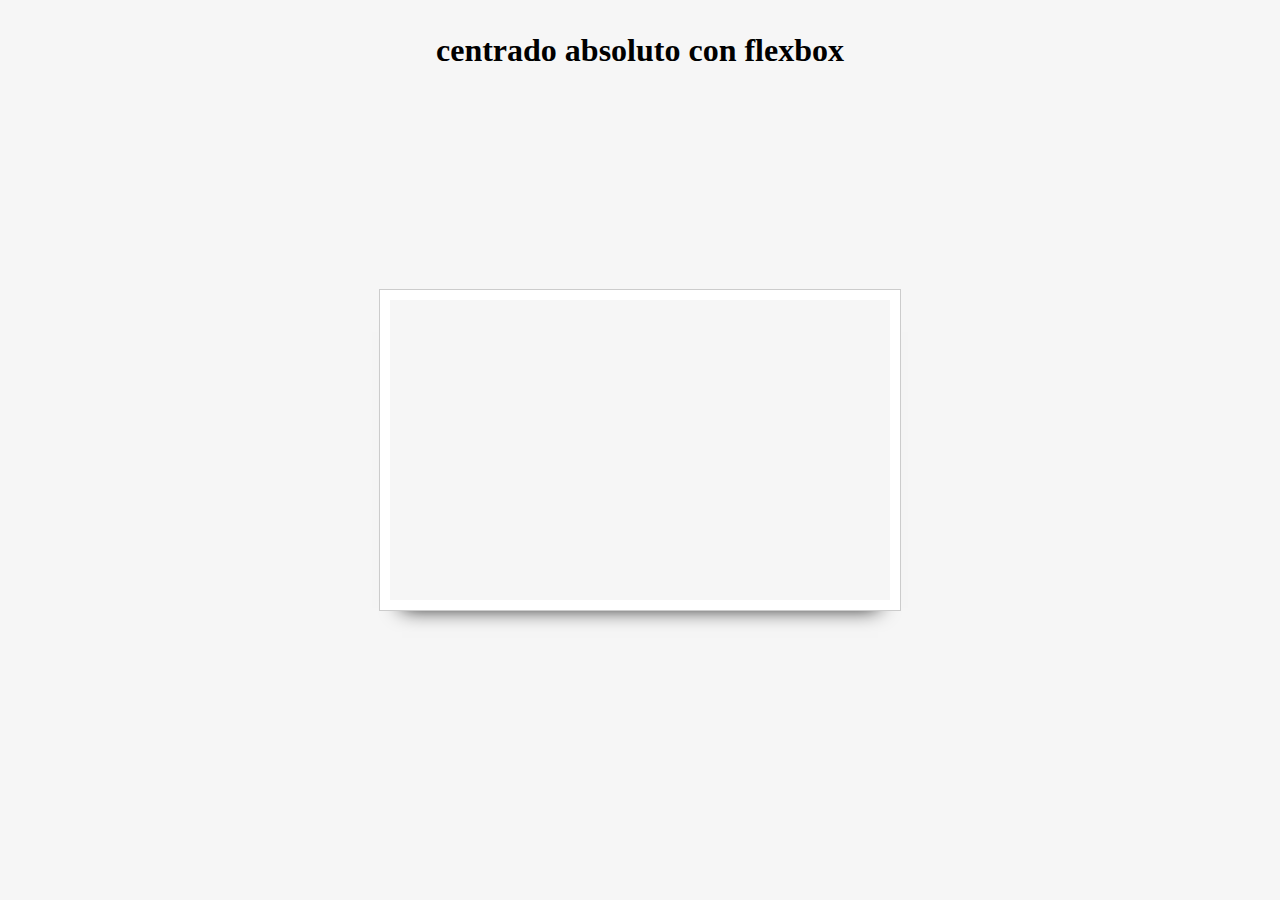
<file: centrado/index.html>
<!DOCTYPE html>
<html lang="en">
<head>
    <meta charset="UTF-8">
    <meta http-equiv="X-UA-Compatible" content="IE=edge">
    <meta name="viewport" content="width=device-width, initial-scale=1.0">
    <title>Document</title>
    <link rel="stylesheet" href="style.css">
</head>
<body>
    <h1>centrado absoluto con flexbox</h1>
    <div class="container">
        <p class="words">Lorem ipsum dolor sit, amet consectetur adipisicing elit. Voluptates voluptate aliquam modi provident fugit necessitatibus officia accusantium veritatis maiores maxime, unde ipsa assumenda optio amet earum quia aperiam. Laborum, voluptatem?</p>
    </div>
</body>
</html>
</file>
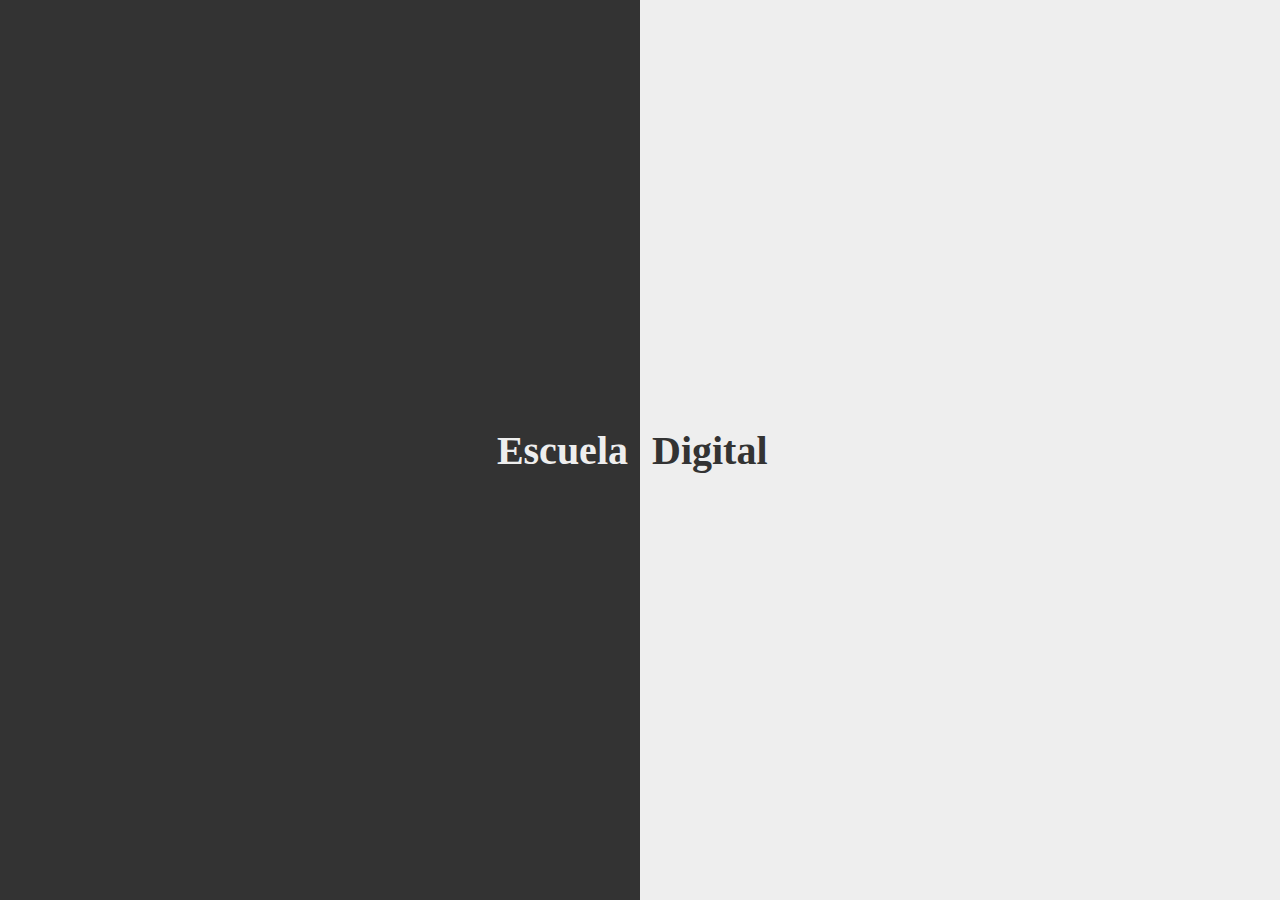
<file: division de la pantalla/index.html>
<!DOCTYPE html>
<html lang="en">
<head>
    <meta charset="UTF-8">
    <meta http-equiv="X-UA-Compatible" content="IE=edge">
    <meta name="viewport" content="width=device-width, initial-scale=1.0">
    <title>division</title>
    <!--las relaciones estan invertidas-->
    <link rel="stylesheet" href="style.css">
    <link rel="stylesheet" href="tablet.css" media="(max-width:768px)">
</head>
<body>
    <aside>Escuela</aside>
    <main>Digital</main>
</body>
</html>
</file>
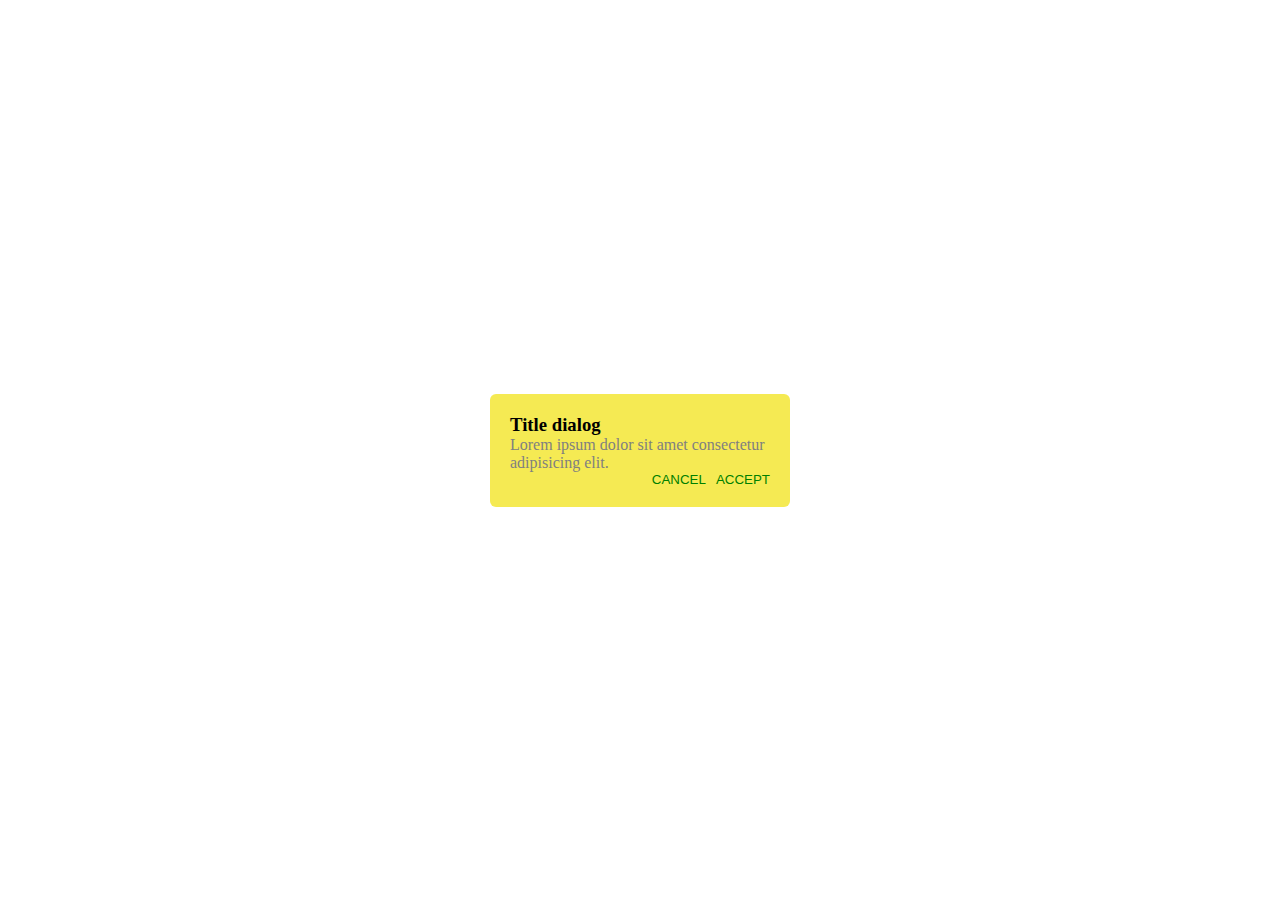
<file: dialogs/dialogs.html>
<!DOCTYPE html>
<html lang="en">
<head>
    <meta charset="UTF-8">
    <meta http-equiv="X-UA-Compatible" content="IE=edge">
    <meta name="viewport" content="width=device-width, initial-scale=1.0">
    <title>Dialogs</title>
    <link rel="stylesheet" href="dialogs.css">
</head>
<body>
    <section class="box_dialog">
        <h3>Title dialog</h3>
        <p>Lorem ipsum dolor sit amet consectetur adipisicing elit.</p>
        <footer class="buttons">
            <button>CANCEL</button>
            <button>ACCEPT</button>
        </footer>
    </section>
</body>
</html>
</file>
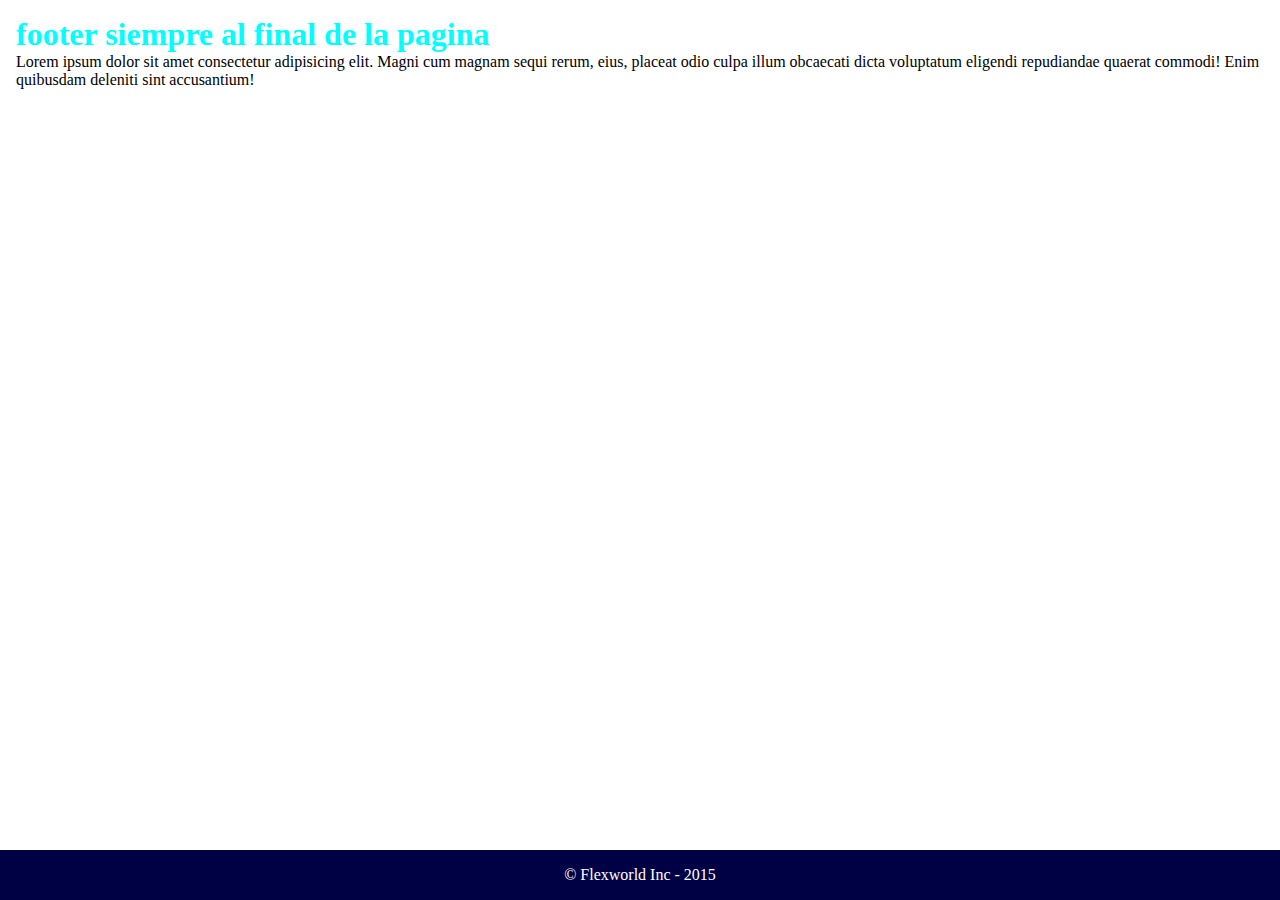
<file: footer/footer.html>
<!DOCTYPE html>
<html lang="en">
<head>
    <meta charset="UTF-8">
    <meta http-equiv="X-UA-Compatible" content="IE=edge">
    <meta name="viewport" content="width=device-width, initial-scale=1.0">
    <title>Document</title>
    <link rel="stylesheet" href="footer.css">
</head>
<body>
    <main>
        <h1>footer siempre al final de la pagina</h1>
        <p>Lorem ipsum dolor sit amet consectetur adipisicing elit. Magni cum magnam sequi rerum, eius, placeat odio culpa illum obcaecati dicta voluptatum eligendi repudiandae quaerat commodi! Enim quibusdam deleniti sint accusantium!</p>
    </main>
    <footer>&copy Flexworld Inc - 2015</footer>
</body>
</html>
</file>
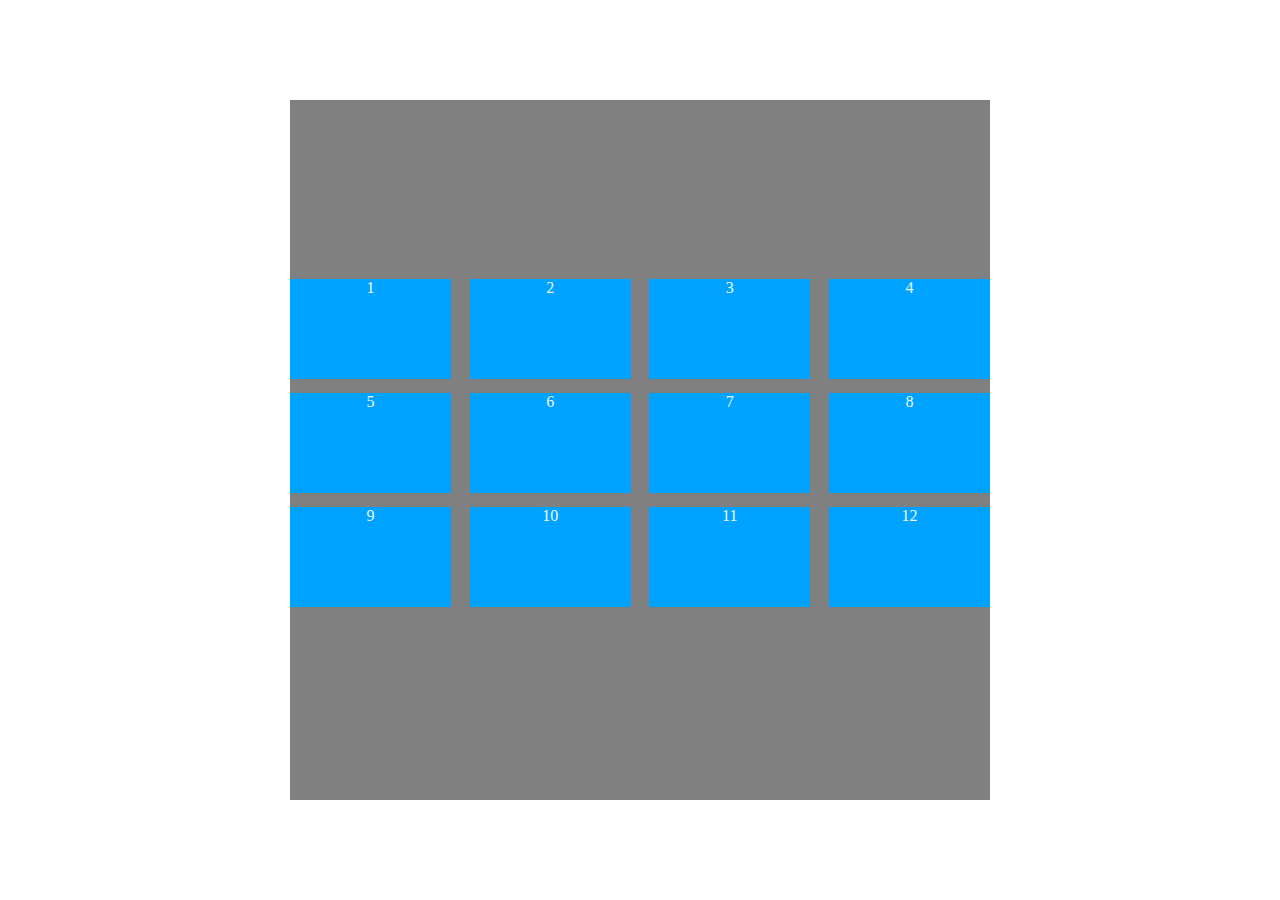
<file: grillaFlex/grilla.html>
<!DOCTYPE html>
<html lang="en">
<head>
    <meta charset="UTF-8">
    <meta http-equiv="X-UA-Compatible" content="IE=edge">
    <meta name="viewport" content="width=device-width, initial-scale=1.0">
    <title>Document</title>
    <link rel="stylesheet" href="grilla.css">
</head>
<body>
    <div class="container">
        <div class="item">1</div>
        <div class="item">2</div>
        <div class="item">3</div>
        <div class="item">4</div>
        <div class="item">5</div>
        <div class="item">6</div>
        <div class="item">7</div>
        <div class="item">8</div>
        <div class="item">9</div>
        <div class="item">10</div>
        <div class="item">11</div>
        <div class="item">12</div>
    </div>
</body>
</html>
</file>
<file: centrado/style.css>
*
{
    padding: 0;
    margin: 0;
    box-sizing: border-box;
}

body
{
    display: flex;
    justify-content: center;
    align-items: center;
    min-height: 100vh;
    background: #f6f6f6;
}

h1
{
    /* rompe el flujo */
    position: absolute;
    width: 100%;
    top:1em;
    left: 0;
    text-align: center;
}

.container
{
    width: 500px;
    height: 300px;
    background: url(https://unsplash.it/500/300);
    display: flex;
    justify-content: center;
    align-items: center;
    /*oculta todo lo que este fuera del container */
    overflow: hidden;
    /* marco y sombra */
    box-shadow: 0 0 0 10px #fff,
                0 0 0 11px #ccc,
                0 20px 20px -12px #000;
}

p{
    width: 100%;
    height: 100%;
    text-align: justify;
    background: rgba(0,0,0, .8);
    color: #fff;
    display: flex;
    justify-content: center;
    align-items: center;
    padding: 1em;
    /* baja la p del container */
    position: relative;
    top: 100%;
    /* sube la p en segundos */
    transition: all .3s;
}

p:hover
{
    top: 0;
}
</file>
<file: division de la pantalla/style.css>
*
{
    padding: 0;
    margin: 0;
    box-sizing: border-box;
}

body
{
    height: 100vh;
    display: flex;
    font-size: 2.5em;
    font-weight: bold;
}

aside, main
{
    width: 50%;
    padding: 0.3em;
    display: flex;
    align-items: center;
}

aside
{
    background: #333;
    color: #eee;
    justify-content: flex-end;
}

main
{
    background: #eee;
    color: #333;
    justify-content: flex-start;
}
</file>
<file: division de la pantalla/tablet.css>
body
{
    flex-direction: column;
}

main, aside
{
    width: 100%;
    height: 50vh;
    justify-content: center;
}

main
{
    align-items: flex-start;
}

aside
{
    align-items: flex-end;
}
</file>
<file: dialogs/dialogs.css>
*{
    margin: 0;
    padding: 0;
    box-sizing: border-box;
}

body
{
    display: flex;
    justify-content: center;
    align-items: center;
    height: 100vh;
}

.box_dialog
{
    background-color: rgb(245, 234, 83);
    padding: 20px;
    width: 300px;
    border-radius: 6px;
}

p
{
    color: gray;
}

footer
{
    display: flex;
    justify-content: flex-end;
}

button
{
    background-color: transparent;
    border: none;
    margin-left: 10px;
    color:green;
}
</file>
<file: footer/footer.css>
*
{
    padding: 0;
    margin: 0;
    box-sizing: border-box;
}

body
{
    display: flex;
    flex-wrap: wrap;
    min-height: 100vh;
}

main
{
    padding: 1em;
}

h1
{
    color: aqua;
}

footer
{
    align-self: flex-end;
    background: #000044;
    width: 100%;
    color:#fff;
    text-align: center;
    padding: 1em;
}
</file>
<file: grillaFlex/grilla.css>
*
{
    margin: 0;
    padding: 0;
}

.container
{
    display: flex;
    flex-wrap: wrap;
    justify-content: space-between;
    width: 700px;
    margin: 100px auto;
    height: 700px;
    background: gray;
    align-content: center;
}

.item
{
    /*efecto grilla*/
    flex: 0 1 23%;
    margin-bottom: 2%;
    
    height: 100px;
    width: 100px;
    background: rgb(0, 162, 255);
    text-align: center;
    color: aliceblue;
}
</file>
